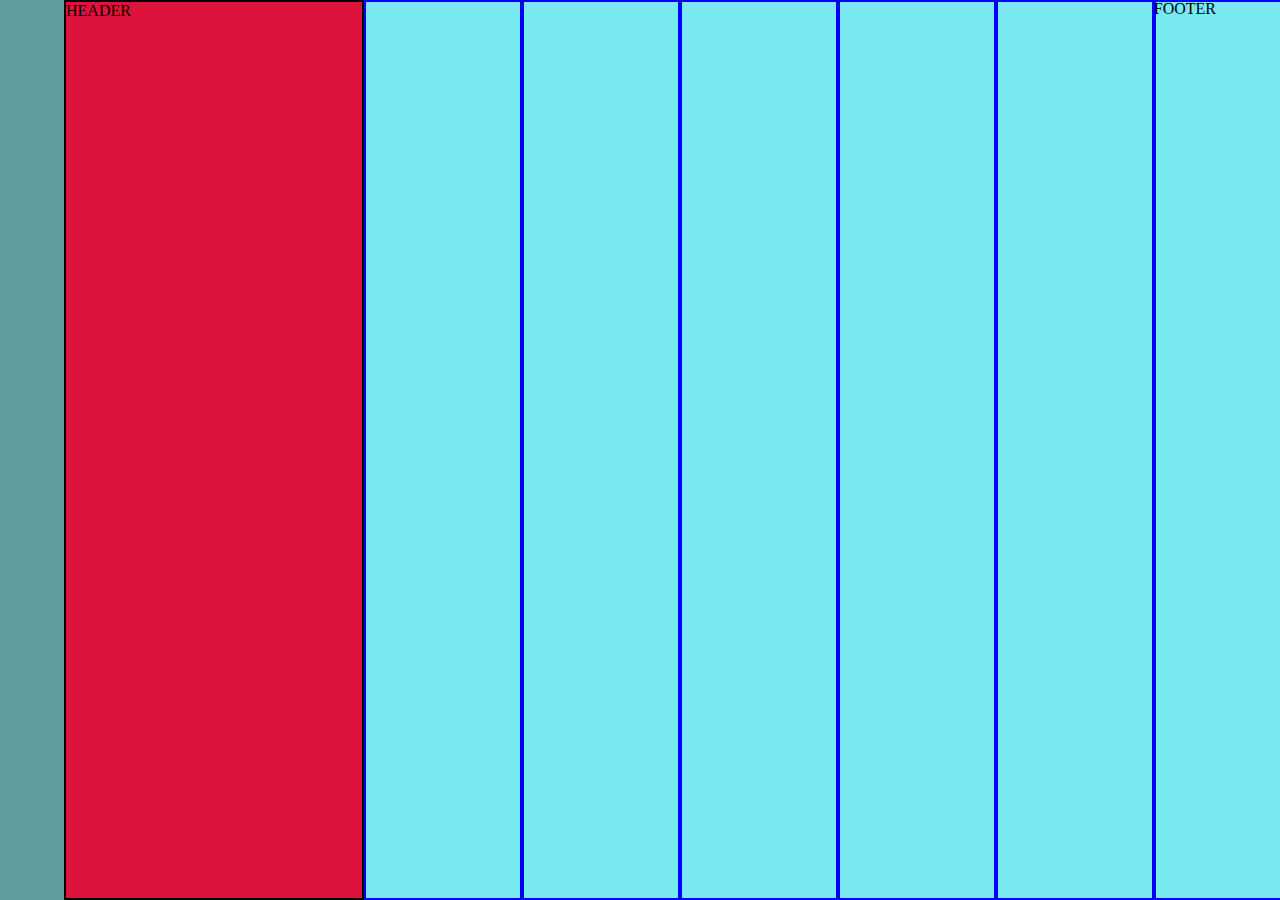
<file: index.html>
<!DOCTYPE html>
<html lang="en">
<head>
    <meta charset="UTF-8">
    <meta http-equiv="X-UA-Compatible" content="IE=edge">
    <meta name="viewport" content="width=device-width, initial-scale=1.0">
 <link rel="stylesheet" href="style.css">
    <title>Responsive</title>
</head>
<body>
    <div class="contenedor-padre">
    <Header>
        HEADER

        </Header>
        
        
        <main>
             <div class="mainblock"></div>
             <div class="mainblock"></div>
             <div class="mainblock"></div>
             <div class="mainblock"></div>
             <div class="mainblock box5"></div>
             <div class="mainblock box6"></div>
             

        </main>
        <footer>FOOTER</footer>
    </div>
</body>
</html>
</file>
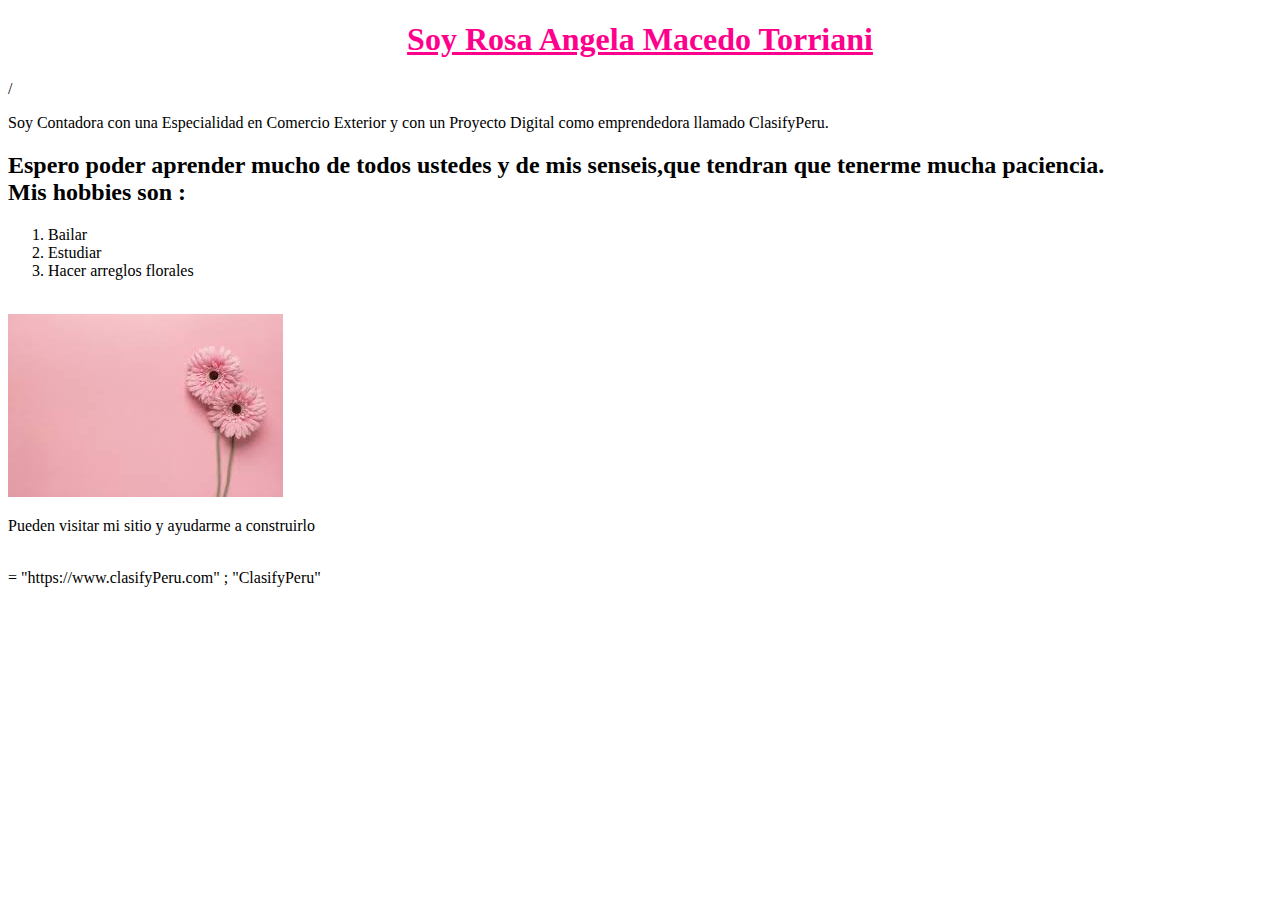
<file: DEVFCODE/index.html>
<!DOCTYPE html>
<html lang="en">
<head>
    <meta charset="UTF-8">
    <meta http-equiv="X-UA-Compatible" content="IE=edge">
    <meta name="viewport" content="width=device-width, initial-scale=1.0">
    <title>"Presentandome"</title>
    <link rel="stylesheet" href="estilos.css">

</head>
<body>
    <Title> Mi Primera Pagina Web
        </title>
        <h1>Soy Rosa Angela Macedo Torriani </h1>/
        <p>Soy Contadora con una Especialidad en Comercio Exterior y con un Proyecto Digital como emprendedora llamado ClasifyPeru.</p>
    <h2>Espero poder aprender mucho de todos ustedes y de mis senseis,que tendran que tenerme mucha paciencia.
        
<br
   h3> Mis hobbies son :</h3>
<ol>
    <li>Bailar</li>
    <li>Estudiar</li>
    <li>Hacer arreglos florales</li>

        
</ol>

<br>
<img id ="imagen" src ="imagenflores.jpg"

 
alt href=" Esta es una Imagen."
<br>
<p>Pueden visitar mi sitio y ayudarme a construirlo</p>
<br>
 <href ></href>= "https://www.clasifyPeru.com"
  ; "ClasifyPeru"
 



</body>


</html>
</file>
<file: style.css>
*{ margin:0;
    padding:0;
    box-sizing: border-box;
    
    
}
body{min-height:100 vh;
background: cadetblue;
}
.contenedor-padre{
    background: chartreuse;
    min-height: 100vh;
    width: 90%;
    margin: 0 auto;
    flex: 0 0 300px;
    display: flex;
}
header{
    background-color: crimson;
    flex:0 0 300px;
    border:2px solid black;
}

main{
    background-color: darkcyan;
    flex:1 0 auto;
    display:flex;
    flex-direction: column wrap;


}

.mainblock{
    background-color: rgb(121, 233, 241);
    border: 2px solid blue; 
    min-height: 250px;
    flex: 1 0 20%;


}
@media screen and (max-width:1000px){
    .contenedor-padre {
    flex-direction: column;
     }     
}

@media screen and (max-width:700){
    .box5,.box6{
        display: none;
    }
    
}
    @media screen and (max-width:500px){
        .mainblock{
            align-items: flex-start;
        }
        
    }
}
</file>
<file: DEVFCODE/estilos.css>
h1 {

color: rgb(255, 0, 140);
text-align: center;
text-decoration-line: underline;
}</h1>


h2
{color: rgb(112, 71, 97);
font-family: 'Lucida Sans', 'Lucida Sans Regular', 'Lucida Grande', 'Lucida Sans Unicode', Geneva, Verdana, 
  font-size: medium;}

   <p>
   <font-style>: italic;
  h3 {font-size: medium
    ;}/h3
</file>
